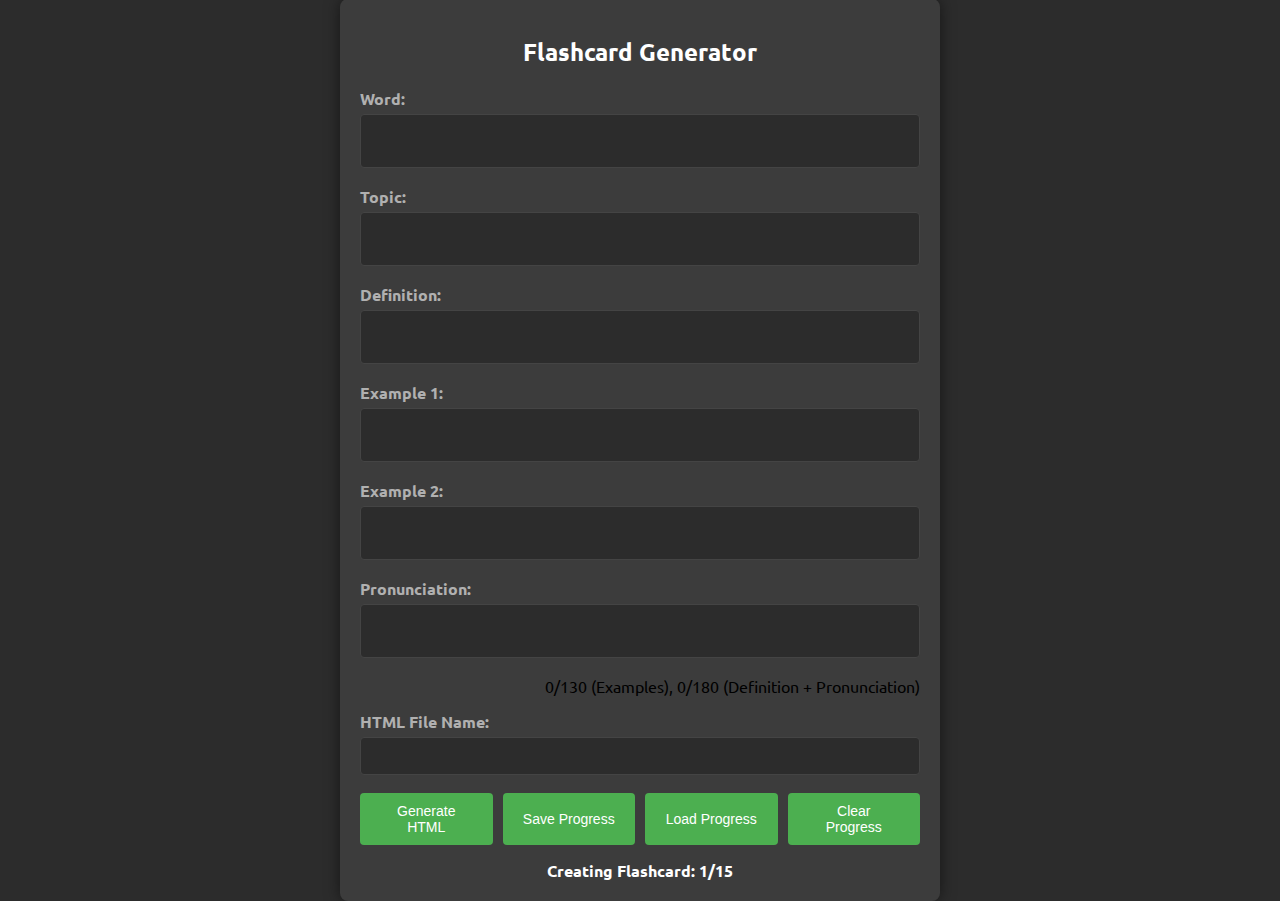
<file: index.html>
<!DOCTYPE html>
<html lang="en">
<head>
  <meta charset="UTF-8" />
  <meta name="viewport" content="width=device-width, initial-scale=1.0" />
  <title>Flashcard Generator</title>
  <link rel="stylesheet" href="style.css" />
  <link rel="stylesheet" href="https://fonts.googleapis.com/css2?family=Ubuntu:wght@400;700&display=swap" />
</head>
<body>
  <div class="container">
    <h1>Flashcard Generator</h1>
    <div class="form-group">
      <label for="word">Word:</label>
      <textarea id="word" rows="2"></textarea>
    </div>
    <div class="form-group">
      <label for="topic">Topic:</label>
      <textarea id="topic" rows="2"></textarea>
    </div>
    <div class="form-group">
      <label for="definition">Definition:</label>
      <textarea id="definition" rows="2"></textarea>
    </div>
    <div class="form-group">
      <label for="example1">Example 1:</label>
      <textarea id="example1" rows="2"></textarea>
    </div>
    <div class="form-group">
      <label for="example2">Example 2:</label>
      <textarea id="example2" rows="2"></textarea>
    </div>
    <div class="form-group">
      <label for="pronunciation">Pronunciation:</label>
      <textarea id="pronunciation" rows="2"></textarea>
    </div>
    <div class="char-count" id="char-count">
      0/130 (Examples), 0/180 (Definition + Pronunciation)
    </div>
    <div class="form-group">
      <label for="file-name">HTML File Name:</label>
      <textarea id="file-name" rows="1"></textarea>
    </div>
    <div class="button-group">
      <button onclick="generateHtml()">Generate HTML</button>
      <button onclick="saveProgress()">Save Progress</button>
      <button onclick="loadProgress()">Load Progress</button>
      <button onclick="clearProgress()">Clear Progress</button>
    </div>
    <div class="flashcard-count" id="flashcard-count">
      Creating Flashcard: 1/15
    </div>
  </div>
  <script src="script.js"></script>
</body>
</html>
</file>
<file: style.css>
body {
  font-family: 'Ubuntu', sans-serif;
  background-color: #2c2c2c;
  color: #f0f0f0;
  margin: 0;
  padding: 0;
  display: flex;
  justify-content: center;
  align-items: center;
  height: 100vh;
}

.container {
  background-color: #3c3c3c;
  padding: 20px;
  border-radius: 8px;
  box-shadow: 0 0 15px rgba(0, 0, 0, 0.5);
  width: 100%;
  max-width: 600px;
  box-sizing: border-box;
}

h1 {
  text-align: center;
  margin-bottom: 20px;
  font-size: 24px;
  color: #ffffff;
}

.form-group {
  margin-bottom: 15px;
}

label {
  display: block;
  margin-bottom: 5px;
  font-weight: bold;
  color: #b0b0b0;
}

textarea,
input[type="text"] {
  width: 100%;
  padding: 10px;
  border: 1px solid #444;
  border-radius: 4px;
  font-size: 14px;
  background-color: #2c2c2c;
  color: #f0f0f0;
  resize: none;
  box-sizing: border-box; /* Ensure padding and border are included in width */
}

.char-count {
  text-align: right;
  margin-bottom: 15px;
  color: #f0f0f0;
}

.button-group {
  display: flex;
  flex-wrap: wrap;
  gap: 10px;
  margin-bottom: 15px;
}

button {
  padding: 10px 20px;
  background-color: #4caf50;
  color: white;
  border: none;
  border-radius: 4px;
  cursor: pointer;
  font-size: 14px;
  flex: 1;
  max-width: calc(50% - 10px);
}

button:hover {
  background-color: #45a049;
}

button:focus {
  outline: none;
}

.flashcard-count {
  text-align: center;
  font-weight: bold;
  color: #ffffff;
}
</file>
